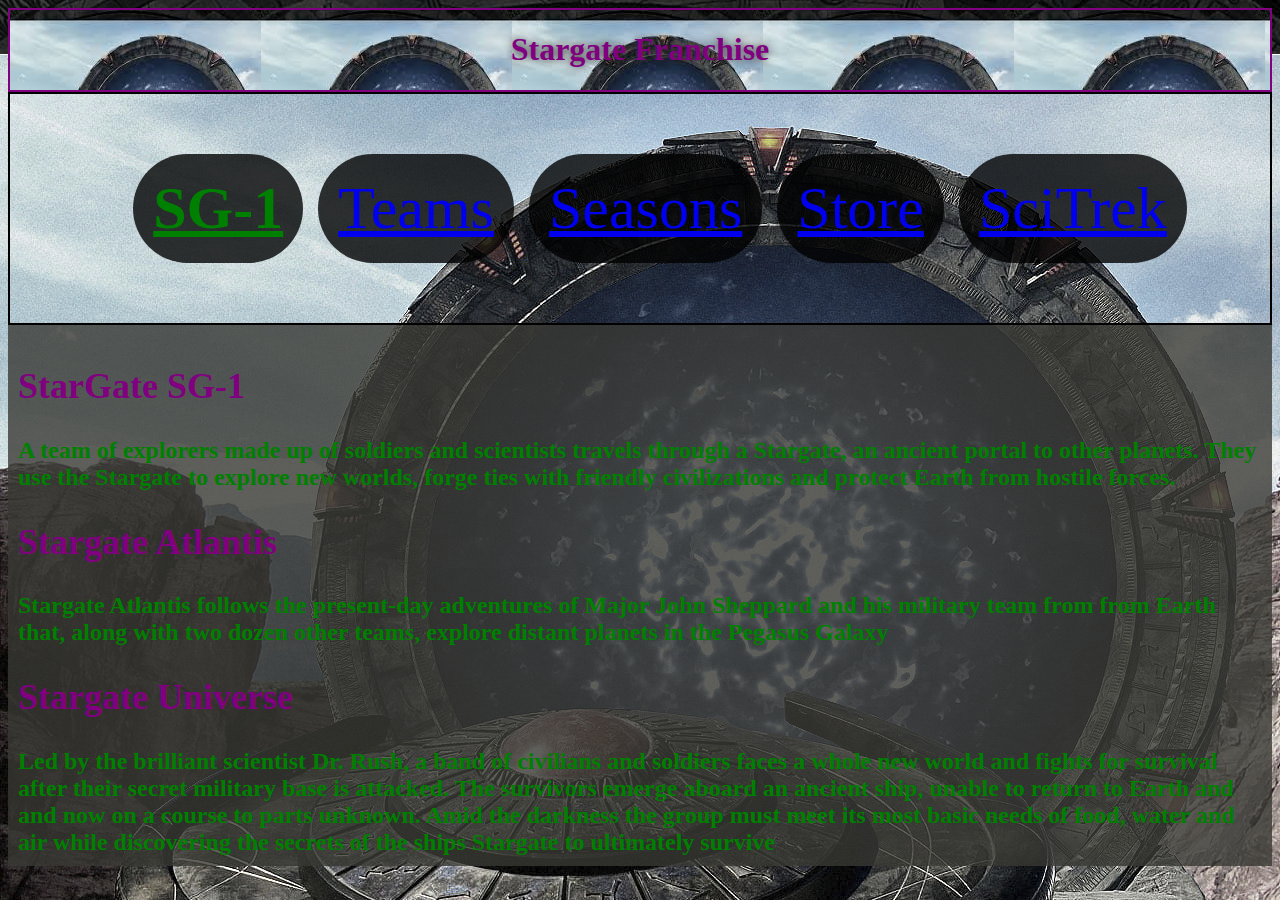
<file: index.htm>
<!DOCTYPE html>
<!--
*****************************************************************************
Title: Stargate
Use: Final Project
Author: charles israel
School/Term: Southern Illinois University, Spring 2023
Developed: april 10, 2023
Tested: may 9, 2023; Passed on Firefox and Chrome browsers.
******************************************************************************
-->
<html lang="en-US">
  <head>
    <link rel="shortcut icon" href="images/favicon.ico">
    <link rel="stylesheet" href="style.css">
    <meta name="viewport" content="width=device-width, initial-scale=1.0">
    <title>SG-1</title>
  </head>
  <body id="1">
    <!-- audio -->
    <audio src="music/Stargate_SG-1_theme_song.mp3" autoplay loop></audio>
    <header><h1>Stargate Franchise</h1></header>

    <nav id="nav_menu">
      <ul>
        <li><a href="index.htm" class="current">SG-1</a></li>
        <li><a href="Teams.htm">Teams</a></li>
        <li><a href="Seasons.htm">Seasons</a></li>
        <li><a href="Merch.htm">Store</a></li>
        <li><a href="Link.htm">SciTrek</a></li>
      </ul>
    </nav>
    <div class="content">
      <h2>StarGate SG-1</h2>
      A team of explorers made up of soldiers and scientists travels through a
      Stargate, an ancient portal to other planets. They use the Stargate to
      explore new worlds, forge ties with friendly civilizations and protect
      Earth from hostile forces.
      <h2>Stargate Atlantis</h2>
      Stargate Atlantis follows the present-day adventures of Major John
      Sheppard and his military team from from Earth that, along with two dozen
      other teams, explore distant planets in the Pegasus Galaxy
      <h2>Stargate Universe</h2>
      Led by the brilliant scientist Dr. Rush, a band of civilians and soldiers
      faces a whole new world and fights for survival after their secret
      military base is attacked. The survivors emerge aboard an ancient ship,
      unable to return to Earth and and now on a course to parts unknown. Amid
      the darkness the group must meet its most basic needs of food, water and
      air while discovering the secrets of the ships Stargate to ultimately
      survive
    </div>
  </body>
</html>
</file>
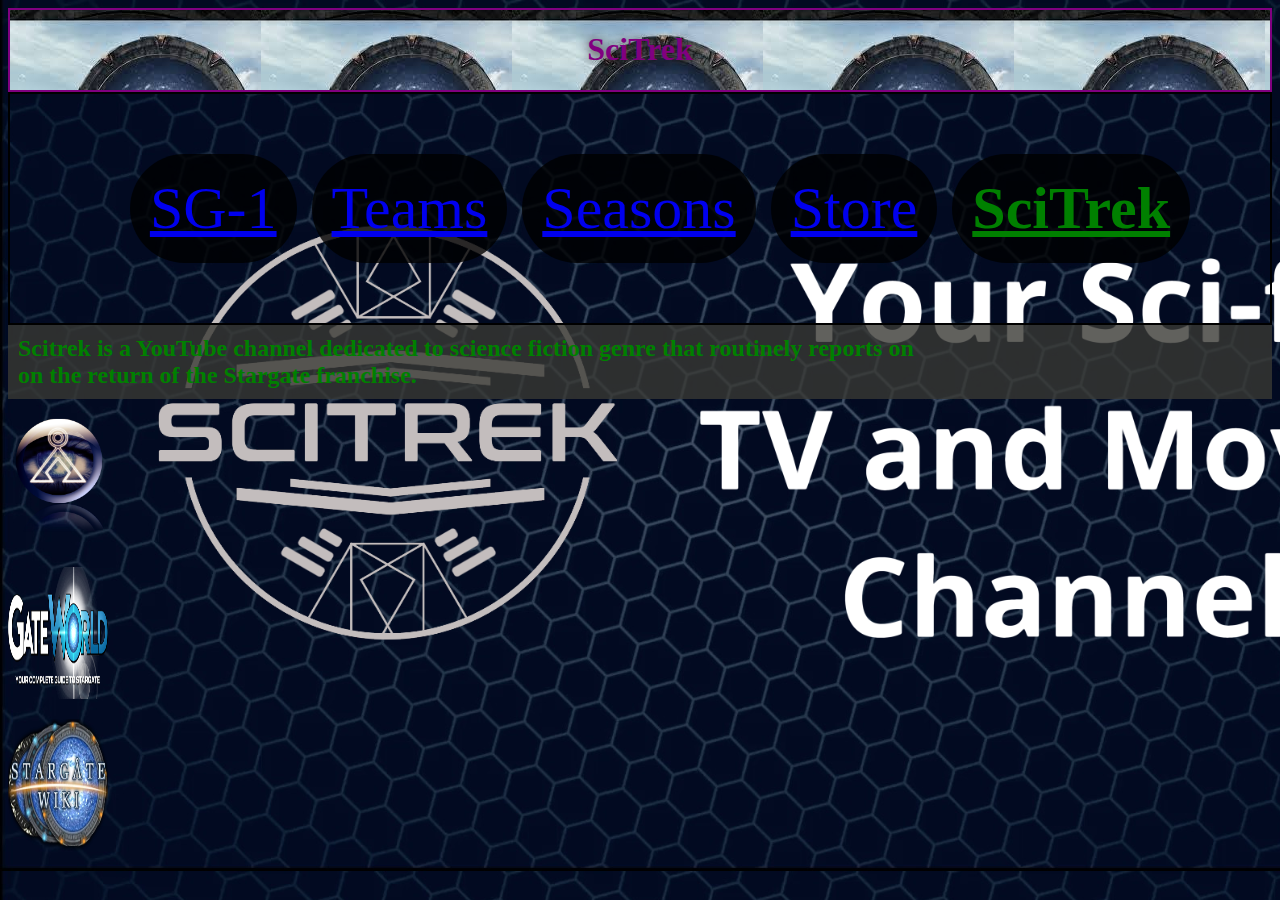
<file: Link.htm>
<!DOCTYPE html>
<html lang="en-US">
  <head>
    <link rel="shortcut icon" href="images/favicon.ico">
    <link rel="stylesheet" href="style.css">
    <meta name="viewport" content="width=device-width, initial-scale=1.0">
    <title>Scitrek</title>
  </head>
  <body id="S">
    <audio src="music/Stargate_SG-1_theme_song.mp3" autoplay loop></audio>
    <header><h1>SciTrek</h1></header>

    <nav id="nav_menu">
      <ul>
        <li><a href="index.htm">SG-1</a></li>
        <li><a href="Teams.htm">Teams</a></li>
        <li><a href="Seasons.htm">Seasons</a></li>
        <li><a href="Merch.htm">Store</a></li>
        <li><a href="Link.htm" class="current">SciTrek</a></li>
      </ul>
    </nav>
    <div class="content">
      Scitrek is a YouTube channel dedicated to science fiction genre that
      routinely reports on<br>
      on the return of the Stargate franchise. <br>
    </div>
    <!-- link to external site -->
    <p>
      <a href="https://www.youtube.com/@scitrek/feature">
        <img src="images/scitrek_link.png" width="100" height="132" alt="scitrek home">
      </a>
    </p>
    <p>
      <a href="https://www.gateworld.net/">
        <img src="images/site-logo-large.png" width="100" height="132" alt="gateworld home">
      </a>
    </p>
    <p>
      <a href="https://stargate.fandom.com/wiki/Stargate_Wiki">
        <img src="images/stargateWiki.webp" width="100" height="132" alt="stargate wiki">
      </a>
    </p>
  </body>
</html>
</file>
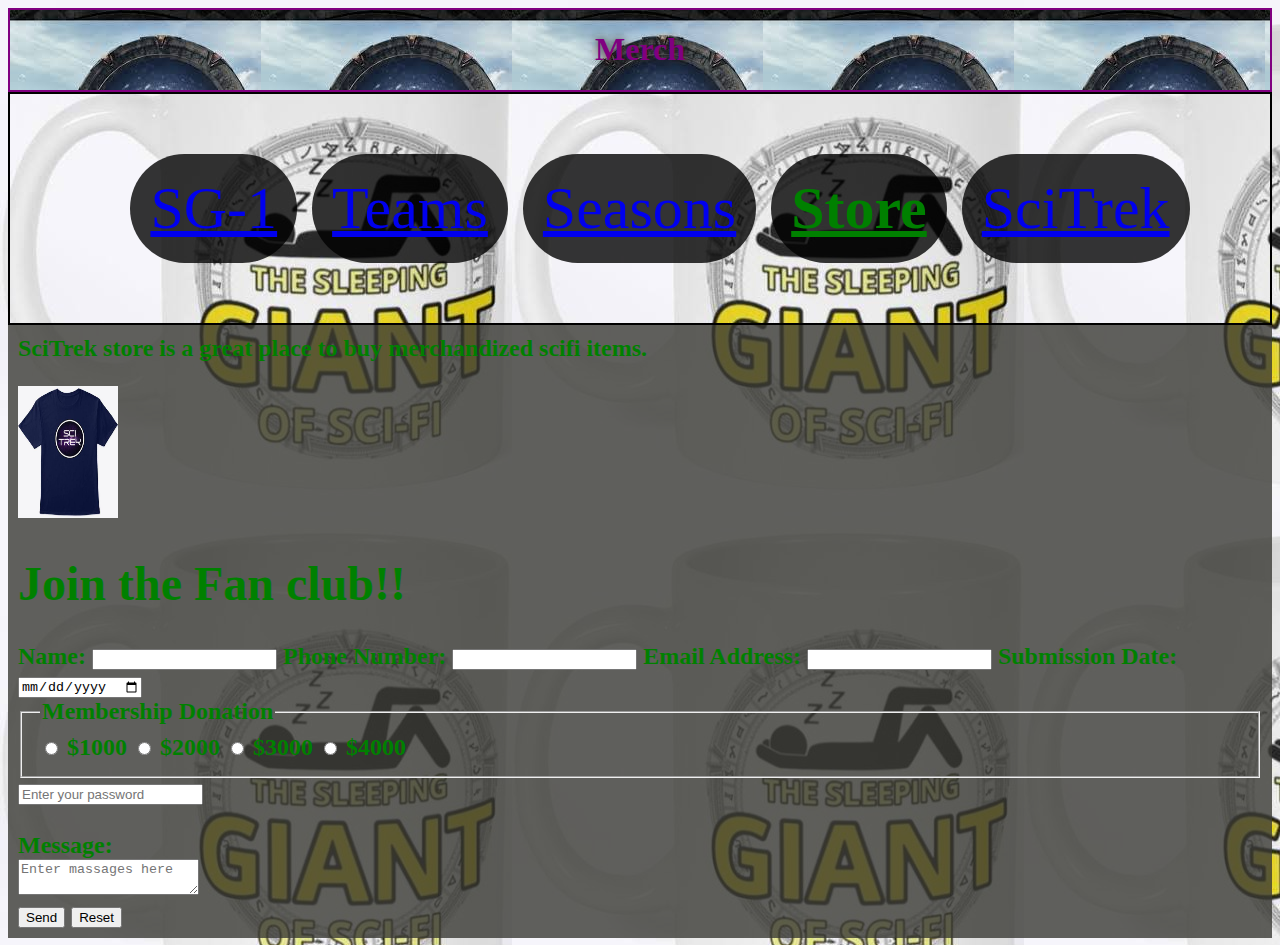
<file: Merch.htm>
<!DOCTYPE html>
<html lang="en-US">
  <head>
    <link rel="shortcut icon" href="images/favicon.ico">
    <link rel="stylesheet" href="style.css">
    <meta name="viewport" content="width=device-width, initial-scale=1.0">
    <title>SG-1</title>
  </head>
  <body id = "M">
    <audio src = "music/Stargate_SG-1_theme_song.mp3" autoplay loop></audio>
    <header><h1>Merch</h1></header>

    <nav id="nav_menu">
      <ul>
        <li><a href="index.htm" >SG-1</a></li>
        <li><a href="Teams.htm">Teams</a></li>
        <li><a href="Seasons.htm" >Seasons</a></li>
        <li><a href="Merch.htm" class="current">Store</a></li>
        <li><a href="Link.htm">SciTrek</a></li>
      </ul>
    </nav>
    <div class="content"> SciTrek store is a great place to buy merchandized scifi items.  
    <p><a href="https://www.youtube.com/@scitrek/store">
      <img src="images/scitrekstore.jpg" alt="W3Schools.com" width="100" height="132">
      </a></p>
      <h1> Join the Fan club!! </h1>
      <!-- webform -->
      <form action="Response.htm" method="post" name="contact">
        <label>
          Name: <input name="name" required minlength="15" maxlength="25">
        </label>
          Phone Number:
          <input
            name= "number"
            required
            minlength= "10"
            maxlength= "12"
            type="tel"
            pattern= "[0-9]{3}-?[0-9]{3}(-?[0-9]{4})"
            />
                <label>
          Email Address:
          <input
            name= "email"
            type= "email"
            required
            minlength= "10"
            maxlength= "25"
            pattern= " .+@.+\..+"
            />
        </label>
        <label>
          Submission Date: <input required type="date">
        </label>
        <fieldset>
          <legend>Membership Donation</legend>
          <input type="radio" name="bike" id="bike1" value="$1000">
          <label for="bike1">$1000</label>
          <input type="radio" name="bike" id="bike2" value="$2000">
          <label for="bike2">$2000</label>
          <input type="radio" name="bike" id="bike3" value="$3000">
          <label for="bike3">$3000</label>
          <input type="radio" name="bike" id="bike4" value="$4000">
          <label for="bike4">$4000</label>
        </fieldset>
  
        <label>
          <input
          Password:
            name="password"
            required
            type="password"
            id="password"
            maxlength="8"
            placeholder="Enter your password"   
            />     
          <br><br>
        </label>
        <label>
          Message:<br>
          <textarea
            name="text"
            required
            minlength="10"
            maxlength="200"
            id="Messages"
            placeholder="Enter massages here"
          ></textarea>
        </label><br>
        <button>Send</button>
        <button type="reset">Reset</button>
      </form>
      </div>
    </body>
</html>
</file>
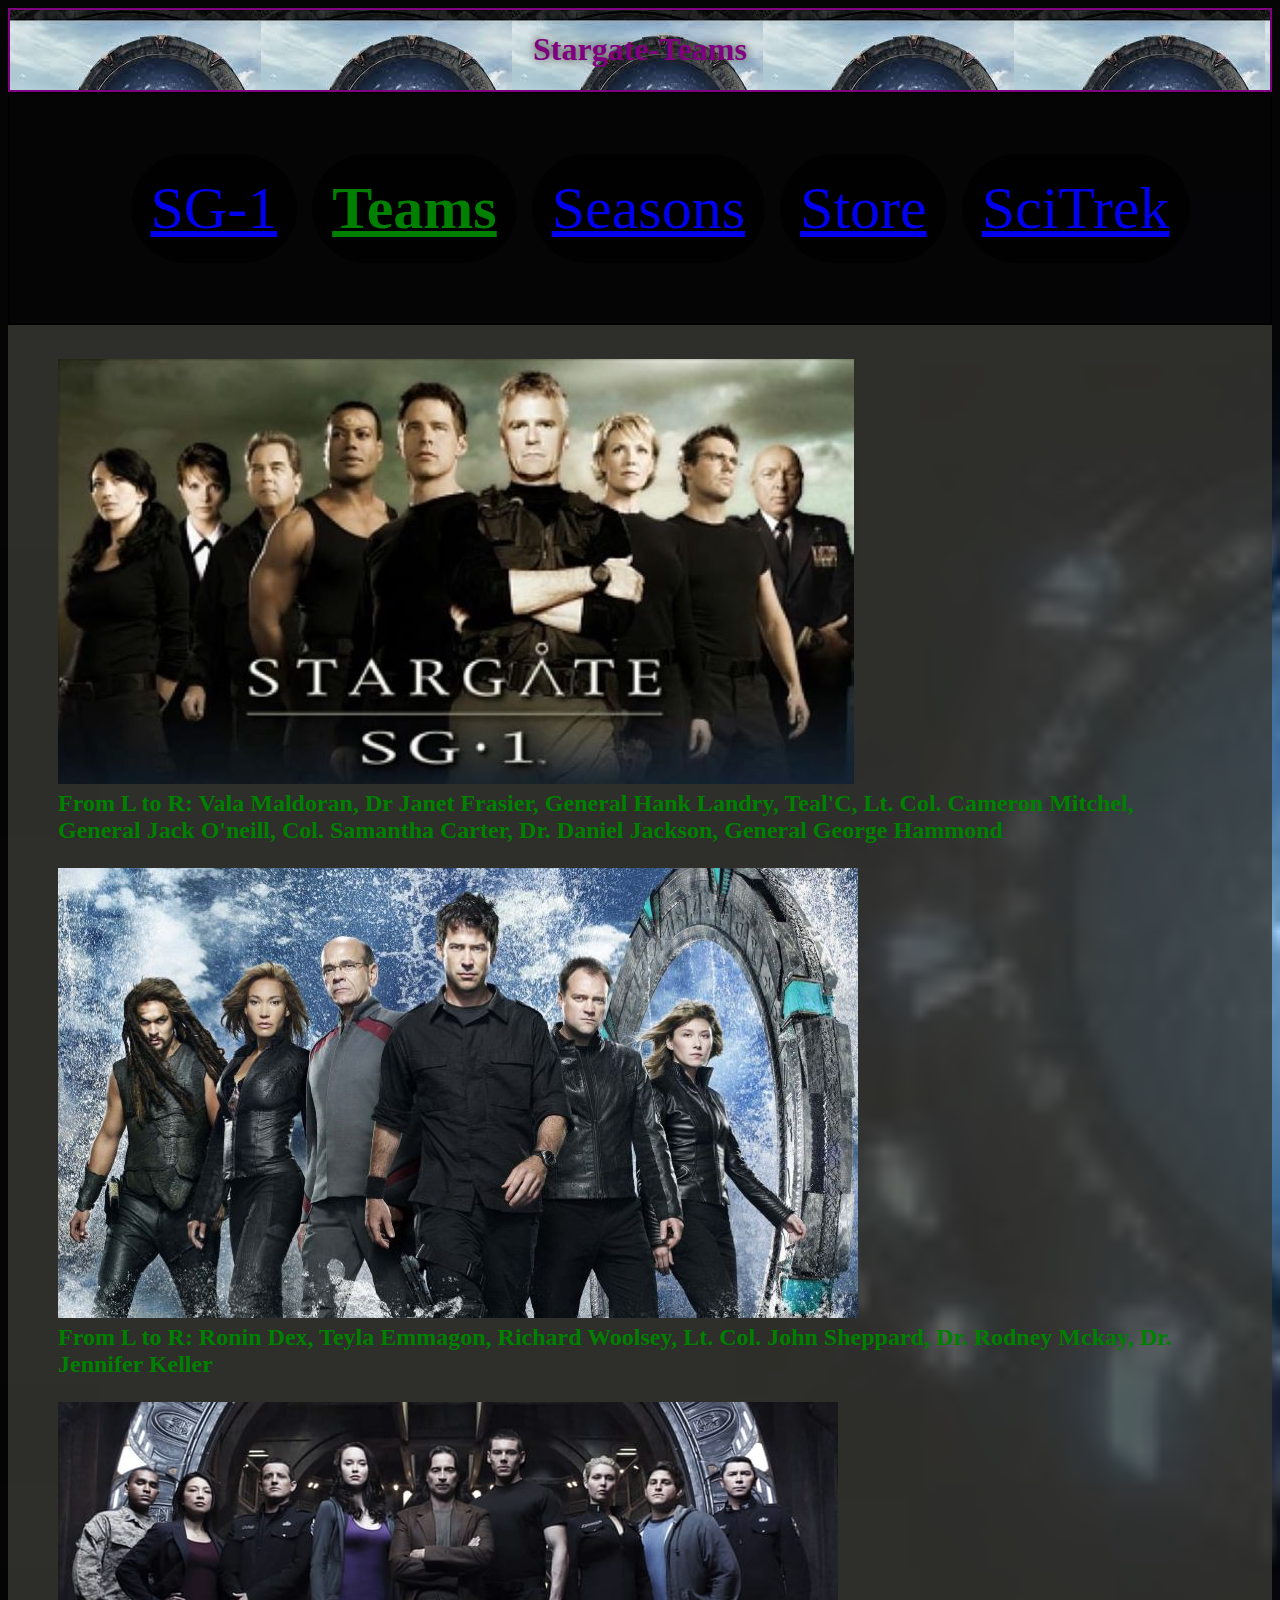
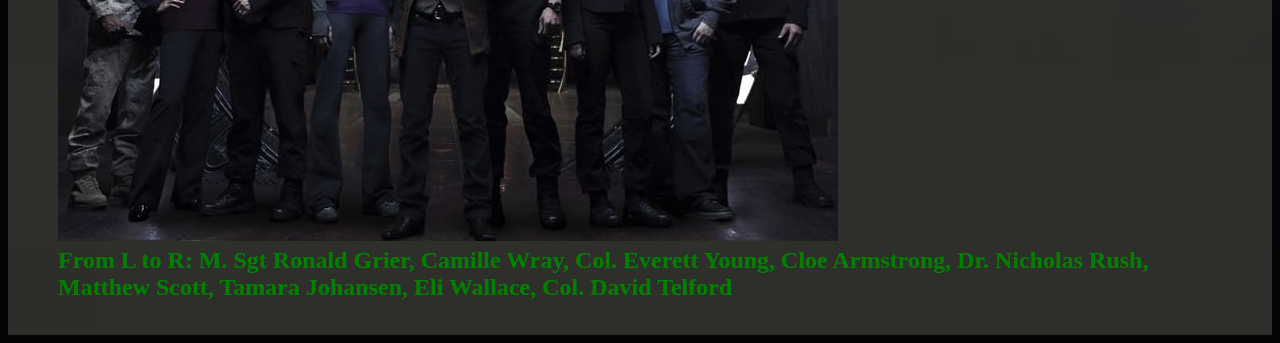
<file: Teams.htm>
<!DOCTYPE html>
<html lang="en-US">
  <head>
    <link rel="shortcut icon" href="images/favicon.ico">
    <link rel="stylesheet" href="style.css">
    <meta name="viewport" content="width=device-width, initial-scale=1.0">
    <title>Teams</title>
  </head>
  <body id="A">
    <audio src="music/Stargate_Atlantis_theme_song.mp3" autoplay loop></audio>
    <header><h1>Stargate-Teams</h1></header>

    <nav id="nav_menu">
      <ul>
        <li><a href="index.htm">SG-1</a></li>
        <li><a href="Teams.htm" class="current">Teams</a></li>
        <li><a href="Seasons.htm">Seasons</a></li>
        <li><a href="Merch.htm">Store</a></li>
        <li><a href="Link.htm">SciTrek</a></li>
      </ul>
    </nav>
    <div class="content">
      <figure>
        <img src="images/Stargate_SG-1_cast_minus_Jonas_Quinn.jpg">
        <figcaption>
          From L to R: Vala Maldoran, Dr Janet Frasier, General Hank Landry,
          Teal'C, Lt. Col. Cameron Mitchel, General Jack O'neill, Col. Samantha
          Carter, Dr. Daniel Jackson, General George Hammond
        </figcaption>
      </figure>
      <figure>
        <img src="images/atlantis-season-5-cast_wide.jpg">
        <figcaption>
          From L to R: Ronin Dex, Teyla Emmagon, Richard Woolsey, Lt. Col. John
          Sheppard, Dr. Rodney Mckay, Dr. Jennifer Keller
        </figcaption>
      </figure>
      <figure>
        <img src="images/stargate_universe_cast.jpg">
        <figcaption>
          From L to R: M. Sgt Ronald Grier, Camille Wray, Col. Everett Young,
          Cloe Armstrong, Dr. Nicholas Rush, Matthew Scott, Tamara Johansen, Eli
          Wallace, Col. David Telford
        </figcaption>
      </figure>
    </div>
  </body>
</html>
</file>
<file: style.css>
header{
    text-shadow: 0px 0px 10px rgb(48, 42, 42);
    text-align: center;
    color: purple;
    border: 2px solid;
    background-image:url("images/sg1stargate.jfif");

}
#nav_menu ul li{
list-style-type: none;
display: inline-block;
padding: 20px;
background-color: rgba(0, 0, 0, 0.793);
border-radius: 1em; 



}
#nav_menu {
    border: 2px solid;
    text-align: center;

}
#nav_menu a.current{
    color:green;
    font-weight: bold;
}
#nav_menu {
    font-size: 60px;

}
/* #nav_menu a{
    color:rgb(203, 11, 158);
    font-weight: bold;
} */
body {
    background-image:url("images/sg1 gate 2.jpg");
    background-size:cover;
    
}
div {
    color: green;
    font-size:x-large;
    font-weight: bolder;
    background-color: rgba(57, 57, 52, 0.798);
    padding: 10px;
    

}
table {
    text-align: center;
    padding: 10px;

    border-collapse: collapse;
}
td,th{
    border: 2px solid black;
    
}
th {
    color:purple;
}
#1{
    background-image:url("images/sg1 gate 2.jpg");
    background-size:cover;

}
h2{
    color:purple
}
#A{
    background-image:url("images/atlantis space gate.jfif");
    background-size:cover;
}
#U{
    background-image:url("images/sgustargate.jfif");
    background-size:cover;
}
#S{
    background-image:url("images/scitrek.png");
    background-size:cover;  
}
#M{
    background-image:url("images/merch.jpg");
    background-size:auto;
}
</file>
